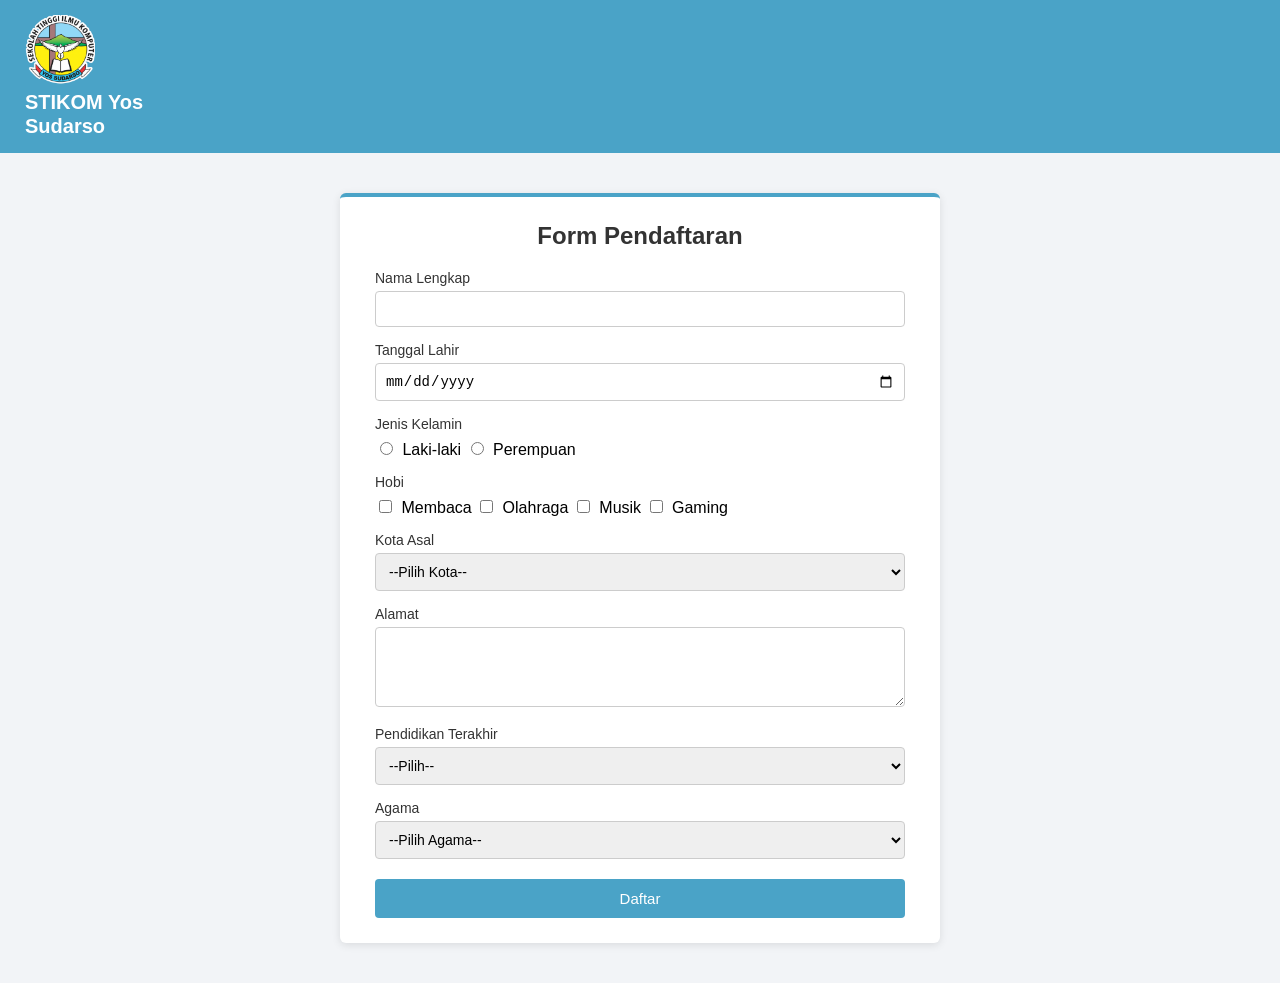
<file: FormPendaftaran.html>
<!DOCTYPE html>
<html lang="id">
<head>
<meta charset="UTF-8">
<title>Form Pendaftaran</title>

<style>

body{
    margin:0;
    font-family: "Segoe UI", Arial, sans-serif;
    background:#f2f4f7;
}

/* ================= HEADER ================= */
.header{
    background:#4aa3c7;
    color:white;
    padding:15px 25px;
}

/* container kiri */
.header-left{
    width:200px;
}

/* logo kiri */
.header-left img{
    width:70px;
    height:auto;
    display:block;
}

/* teks di bawah logo */
.header-left h1{
    font-size:20px;
    margin:5px 0 0;
    line-height:1.2;
}

/* ================= FORM AREA ================= */

.wrapper{
    width:600px;
    margin:40px auto; /* tengah horizontal */
}

.container{
    background:white;
    padding:25px 35px;
    border-radius:6px;
    box-shadow:0 2px 8px rgba(0,0,0,0.1);
    border-top:4px solid #4aa3c7;
}

h2{
    text-align:center;
    margin-top:0;
    font-weight:600;
    color:#333;
}

label{
    display:block;
    margin-top:15px;
    font-size:14px;
    color:#333;
}

input,select,textarea{
    width:100%;
    padding:9px;
    margin-top:5px;
    border:1px solid #ccc;
    border-radius:4px;
    font-size:14px;
    box-sizing:border-box;
}

textarea{
    height:80px;
}

input:focus,select:focus,textarea:focus{
    border-color:#4aa3c7;
    outline:none;
}

.group{
    margin-top:5px;
}

.group input{
    width:auto;
    margin-right:5px;
}

/* BUTTON */
button{
    margin-top:20px;
    width:100%;
    padding:11px;
    background:#4aa3c7;
    border:none;
    color:white;
    border-radius:4px;
    font-size:15px;
    cursor:pointer;
}

button:hover{
    background:#3a8dad;
}

.error{
    color:red;
    font-size:12px;
}

</style>
</head>

<body>

<!-- HEADER -->
<div class="header">
    <div class="header-left">
        <img src="logo.png" alt="logo">
        <h1>STIKOM Yos Sudarso</h1>
    </div>
</div>

<!-- FORM -->
<div class="wrapper">
<div class="container">

<h2>Form Pendaftaran</h2>

<form id="formKu">

<label>Nama Lengkap</label>
<input type="text" id="nama">
<div class="error" id="errNama"></div>

<label>Tanggal Lahir</label>
<input type="date" id="tgl">
<div class="error" id="errTgl"></div>

<label>Jenis Kelamin</label>
<div class="group">
<input type="radio" name="jk" value="L"> Laki-laki
<input type="radio" name="jk" value="P"> Perempuan
</div>
<div class="error" id="errJk"></div>

<label>Hobi</label>
<div class="group">
<input type="checkbox" name="hobi"> Membaca
<input type="checkbox" name="hobi"> Olahraga
<input type="checkbox" name="hobi"> Musik
<input type="checkbox" name="hobi"> Gaming
</div>
<div class="error" id="errHobi"></div>

<label>Kota Asal</label>
<select id="kota">
<option value="">--Pilih Kota--</option>
<option>Jakarta</option>
<option>Bandung</option>
<option>Surabaya</option>
<option>Makassar</option>
<option>Yogyakarta</option>
<option>Semarang</option>
<option>Purwokerto</option>
</select>
<div class="error" id="errKota"></div>

<label>Alamat</label>
<textarea id="alamat"></textarea>
<div class="error" id="errAlamat"></div>

<label>Pendidikan Terakhir</label>
<select id="pendidikan">
<option value="">--Pilih--</option>
<option>SD</option>
<option>SMP</option>
<option>SMA/SMK</option>
<option>S1</option>
</select>
<div class="error" id="errPend"></div>

<label>Agama</label>
<select id="agama">
<option value="">--Pilih Agama--</option>
<option>Islam</option>
<option>Kristen</option>
<option>Hindu</option>
</select>
<div class="error" id="errAgama"></div>

<button type="submit">Daftar</button>

</form>
</div>
</div>

<script>
document.getElementById("formKu").addEventListener("submit", function(e){
    e.preventDefault();

    let valid = true;

    function setError(id,msg){
        document.getElementById(id).innerText = msg;
        if(msg!=="") valid=false;
    }

    setError("errNama","");
    setError("errTgl","");
    setError("errJk","");
    setError("errHobi","");
    setError("errKota","");
    setError("errAlamat","");
    setError("errPend","");
    setError("errAgama","");

    let nama = document.getElementById("nama").value;
    let tgl = document.getElementById("tgl").value;
    let jk = document.querySelector('input[name="jk"]:checked');
    let hobi = document.querySelectorAll('input[name="hobi"]:checked');
    let kota = document.getElementById("kota").value;
    let alamat = document.getElementById("alamat").value;
    let pendidikan = document.getElementById("pendidikan").value;
    let agama = document.getElementById("agama").value;

    if(nama==="") setError("errNama","Nama wajib diisi");
    if(tgl==="") setError("errTgl","Tanggal wajib diisi");
    if(!jk) setError("errJk","Pilih jenis kelamin");
    if(hobi.length===0) setError("errHobi","Pilih minimal 1 hobi");
    if(kota==="") setError("errKota","Pilih kota");
    if(alamat==="") setError("errAlamat","Alamat wajib diisi");
    if(pendidikan==="") setError("errPend","Pilih pendidikan");
    if(agama==="") setError("errAgama","Pilih agama");

    if(valid){
        alert("Form berhasil dikirim ✅");
    }
});
</script>

</body>
</html>
</file>
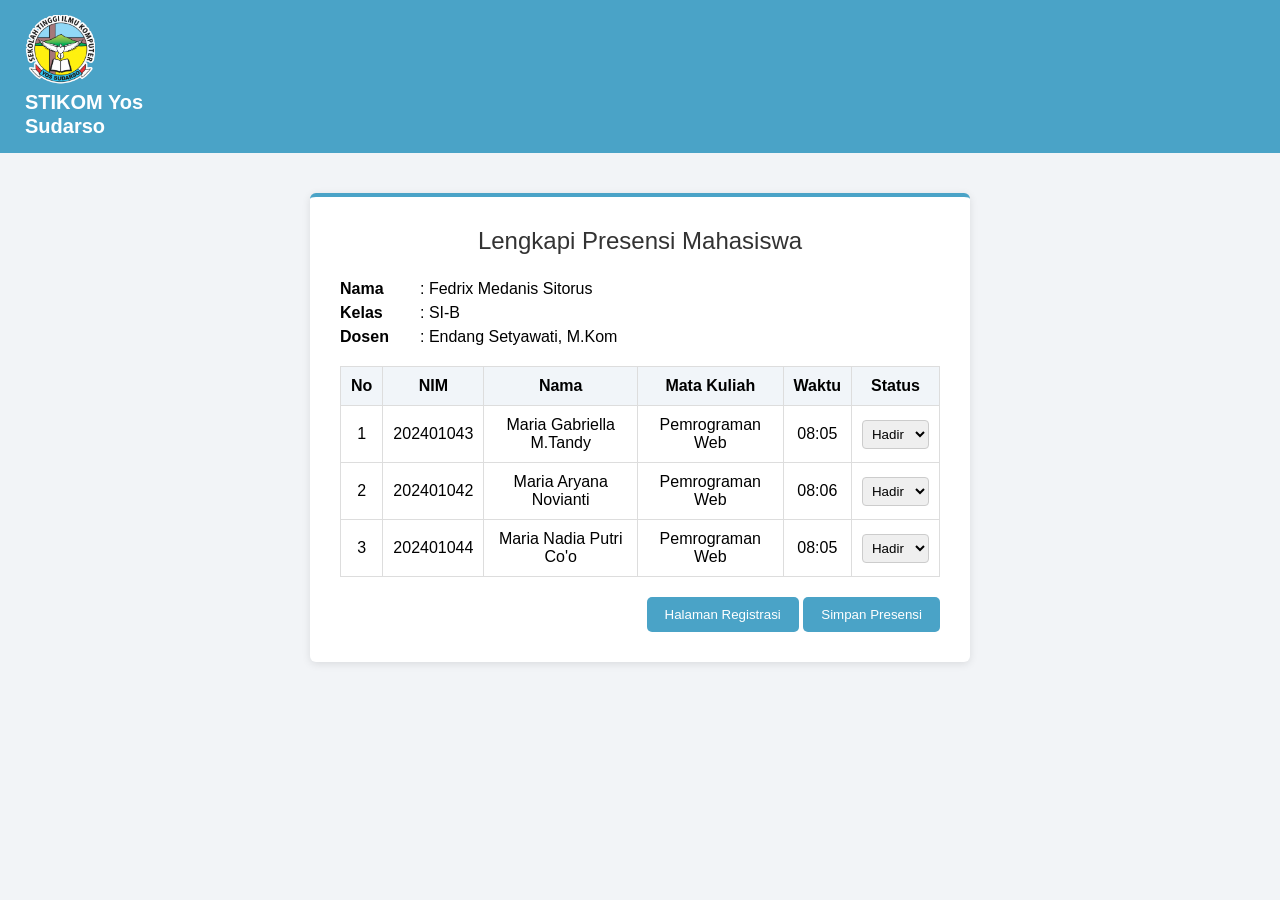
<file: FormPresensi.html>
<!DOCTYPE html>
<html lang="id">
<head>
<meta charset="UTF-8">
<title>Form Presensi</title>

<style>

/* ===== BODY ===== */
body{
    margin:0;
    font-family:"Segoe UI", Arial, sans-serif;
    background:#f2f4f7;
}

/* ================= HEADER (SAMA SEPERTI FORM PENDAFTARAN) ================= */
.header{
    background:#4aa3c7;
    color:white;
    padding:15px 25px;
}

.header-left{
    width:200px;
}

.header-left img{
    width:70px;
    height:auto;
    display:block;
}

.header-left h1{
    font-size:20px;
    margin:5px 0 0;
    line-height:1.2;
}

/* ===== CARD FORM ===== */
.container{
    width:600px;
    margin:40px auto;
    background:white;
    border-radius:6px;
    padding:30px;
    box-shadow:0 2px 8px rgba(0,0,0,0.1);
    border-top:4px solid #4aa3c7;
}

/* ===== JUDUL ===== */
.title{
    text-align:center;
    font-size:24px;
    margin-bottom:25px;
    color:#333;
}

/* ===== INFO ===== */
.info{
    margin-bottom:20px;
}

.info div{
    margin:6px 0;
}

.info span{
    display:inline-block;
    width:80px;
    font-weight:bold;
}

/* ===== TABLE ===== */
table{
    width:100%;
    border-collapse:collapse;
    margin-top:15px;
}

th{
    background:#f1f5f9;
    padding:10px;
    border:1px solid #ddd;
}

td{
    padding:10px;
    border:1px solid #ddd;
    text-align:center;
}

/* ===== SELECT ===== */
select{
    padding:5px;
    border:1px solid #ccc;
    border-radius:4px;
}

/* ===== BUTTON ===== */
.buttons{
    margin-top:20px;
    text-align:right;
}

.btn{
    background:#4aa3c7;
    color:white;
    border:none;
    padding:10px 18px;
    border-radius:5px;
    cursor:pointer;
}

.btn:hover{
    background:#3a8dad;
}

</style>
</head>

<body>

<!-- HEADER -->
<div class="header">
    <div class="header-left">
        <img src="logo.png" alt="logo">
        <h1>STIKOM Yos Sudarso</h1>
    </div>
</div>

<!-- FORM CARD -->
<div class="container">

    <div class="title">
        Lengkapi Presensi Mahasiswa
    </div>

    <div class="info">
        <div><span>Nama</span>: Fedrix Medanis Sitorus</div>
        <div><span>Kelas</span>: SI-B</div>
        <div><span>Dosen</span>: Endang Setyawati, M.Kom</div>
    </div>

    <table>
        <thead>
            <tr>
                <th>No</th>
                <th>NIM</th>
                <th>Nama</th>
                <th>Mata Kuliah</th>
                <th>Waktu</th>
                <th>Status</th>
            </tr>
        </thead>

        <tbody>
            <tr>
                <td>1</td>
                <td>202401043</td>
                <td>Maria Gabriella M.Tandy</td>
                <td>Pemrograman Web</td>
                <td>08:05</td>
                <td>
                    <select>
                        <option>Hadir</option>
                        <option>Izin</option>
                        <option>Alpha</option>
                    </select>
                </td>
            </tr>

            <tr>
                <td>2</td>
                <td>202401042</td>
                <td>Maria Aryana Novianti</td>
                <td>Pemrograman Web</td>
                <td>08:06</td>
                <td>
                    <select>
                        <option>Hadir</option>
                        <option>Izin</option>
                        <option>Alpha</option>
                    </select>
                </td>
            </tr>

            <tr>
                <td>3</td>
                <td>202401044</td>
                <td>Maria Nadia Putri Co'o</td>
                <td>Pemrograman Web</td>
                <td>08:05</td>
                <td>
                    <select>
                        <option>Hadir</option>
                        <option>Izin</option>
                        <option>Alpha</option>
                    </select>
                </td>
            </tr>
        </tbody>
    </table>

    <div class="buttons">
        <button class="btn">Halaman Registrasi</button>
        <button class="btn">Simpan Presensi</button>
    </div>

</div>

</body>
</html>
</file>
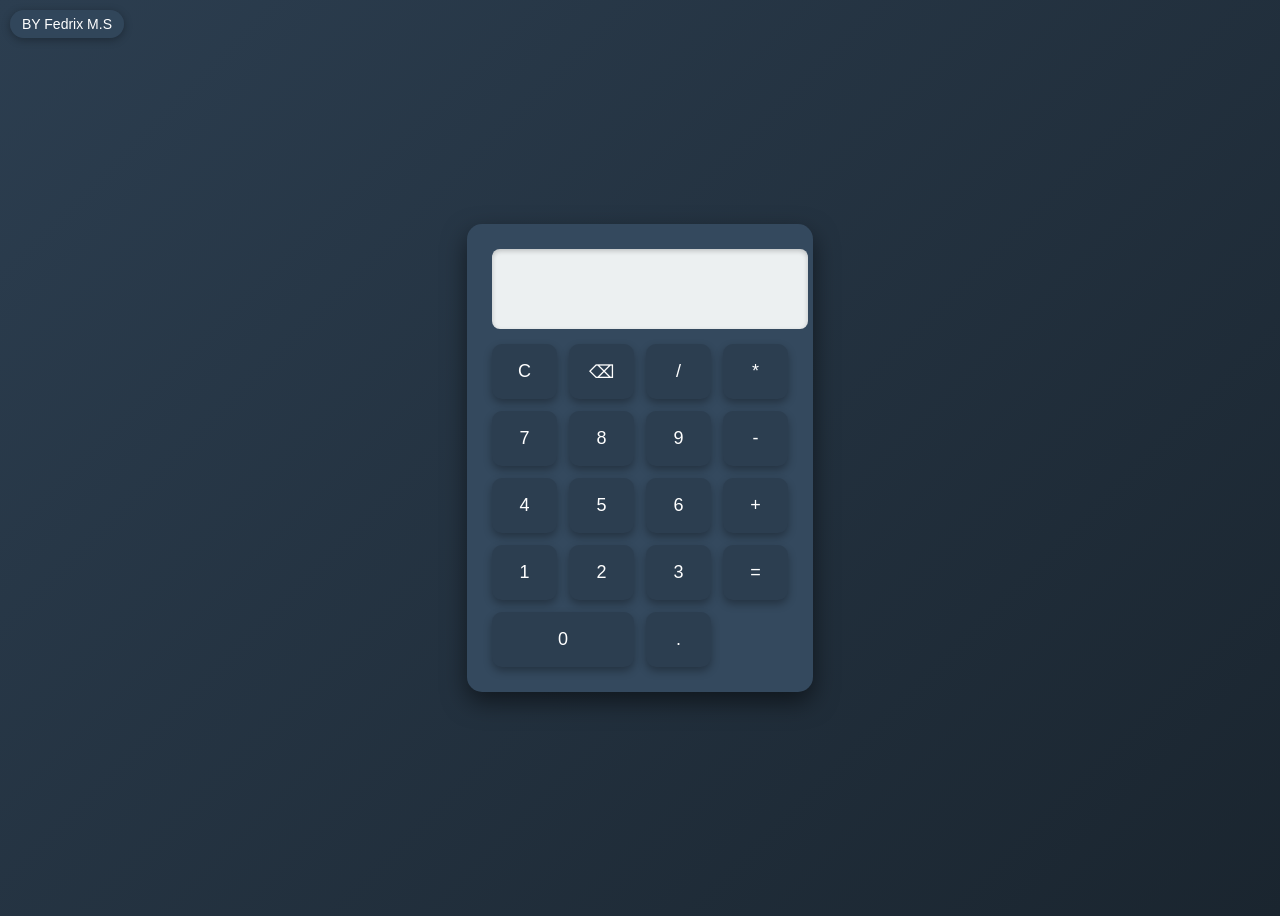
<file: Kalkulator.html>
<!DOCTYPE html>
<html lang="id">
<head>
    <meta charset="UTF-8">
    <title>Kalkulator Sederhana</title>
    <link rel="stylesheet" href="style.css">

    <style>
        .credit {
            position: fixed;
            top: 10px;
            left: 10px;
            color: white;
            font-size: 14px;
            font-family: Arial, sans-serif;
        }
    </style>
</head>
<body>

<div class="credit">BY Fedrix M.S</div>

<div class="calculator">
    <input type="text" id="display" disabled>

    <div class="buttons">
        <button onclick="clearDisplay()">C</button>
        <button onclick="deleteLast()">⌫</button>
        <button onclick="append('/')">/</button>
        <button onclick="append('*')">*</button>

        <button onclick="append('7')">7</button>
        <button onclick="append('8')">8</button>
        <button onclick="append('9')">9</button>
        <button onclick="append('-')">-</button>

        <button onclick="append('4')">4</button>
        <button onclick="append('5')">5</button>
        <button onclick="append('6')">6</button>
        <button onclick="append('+')">+</button>

        <button onclick="append('1')">1</button>
        <button onclick="append('2')">2</button>
        <button onclick="append('3')">3</button>
        <button onclick="calculate()">=</button>

        <button onclick="append('0')" class="zero">0</button>
        <button onclick="append('.')">.</button>
    </div>
</div>

<script src="script.js"></script>
</body>
</html>
</file>
<file: style.css>
body {
    display: flex;
    justify-content: center;
    align-items: center;
    height: 100vh;
    background: linear-gradient(135deg, #2c3e50, #1a252f);
    font-family: Arial, sans-serif;
}

/* Kalkulator */
.calculator {
    background: #34495e;
    padding: 25px;
    border-radius: 15px;
    box-shadow: 0 10px 25px rgba(0, 0, 0, 0.5);
}

/* Display */
#display {
    width: 100%;
    height: 60px;
    margin-bottom: 15px;
    font-size: 22px;
    text-align: right;
    padding: 10px;
    border: none;
    border-radius: 8px;
    background: #ecf0f1;
    box-shadow: inset 0 2px 5px rgba(0,0,0,0.2);
}

/* Grid tombol */
.buttons {
    display: grid;
    grid-template-columns: repeat(4, 65px);
    gap: 12px;
}

/* Tombol umum */
button {
    height: 55px;
    font-size: 18px;
    border: none;
    border-radius: 10px;
    cursor: pointer;
    background: #2c3e50;
    color: white;
    transition: all 0.2s ease;
    box-shadow: 0 4px 8px rgba(0,0,0,0.3);
}

/* Hover effect */
button:hover {
    background: #1abc9c;
    transform: translateY(-2px);
}

/* Klik (pressed effect) */
button:active {
    transform: scale(0.95);
    box-shadow: 0 2px 4px rgba(0,0,0,0.4);
}

/* Tombol angka 0 lebih panjang */
.zero {
    grid-column: span 2;
}

/* Credit (By Fedrix M.S) */
.credit {
    position: fixed;
    top: 15px;
    left: 15px;
    padding: 6px 12px;
    font-size: 13px;
    color: #ecf0f1;
    background: rgba(52, 73, 94, 0.8);
    border-radius: 20px;
    backdrop-filter: blur(5px);
    box-shadow: 0 2px 8px rgba(0,0,0,0.3);
    transition: 0.3s;
}

/* Hover credit */
.credit:hover {
    background: #1abc9c;
    color: #fff;
    transform: scale(1.05);
}
</file>
